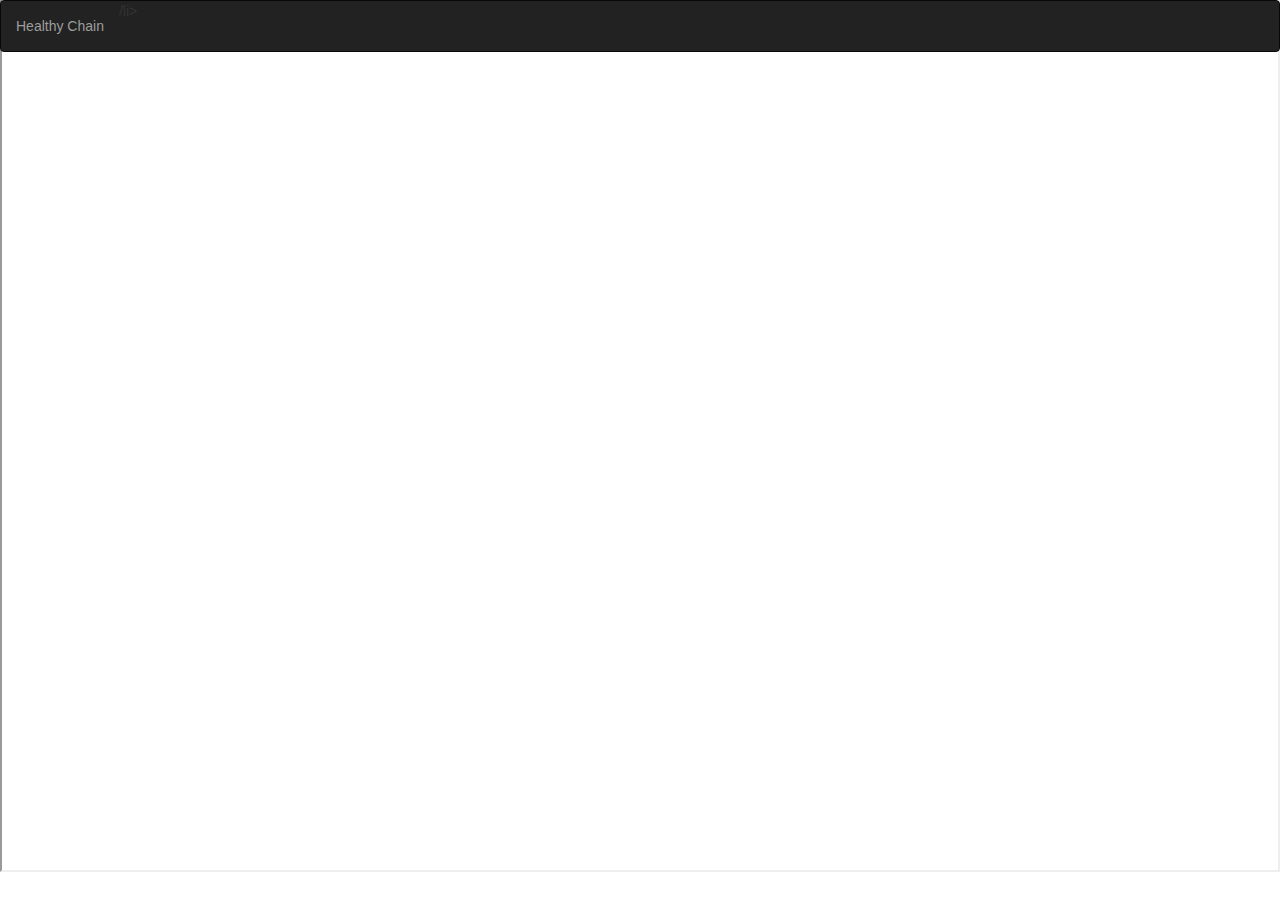
<file: admin.html>
<!DOCTYPE html>
<html lang="en">
<head>
  <title>Patient</title>
  <meta charset="utf-8">
  <meta name="viewport" content="width=device-width, initial-scale=1">
  <link rel="stylesheet" href="https://maxcdn.bootstrapcdn.com/bootstrap/3.4.1/css/bootstrap.min.css">
  <script src="https://ajax.googleapis.com/ajax/libs/jquery/3.7.1/jquery.min.js"></script>
  <script src="https://maxcdn.bootstrapcdn.com/bootstrap/3.4.1/js/bootstrap.min.js"></script>
</head>
<body>

<nav class="navbar navbar-inverse">
  /li>
  </ul>
  <p class="navbar-text">Healthy Chain</p>
</nav>
<iframe src="https://re-chain.vercel.app/AdminPanel" style="margin-top: -100px;width: 100%; height:100vh;"> </iframe>


</body>
</html>
</file>
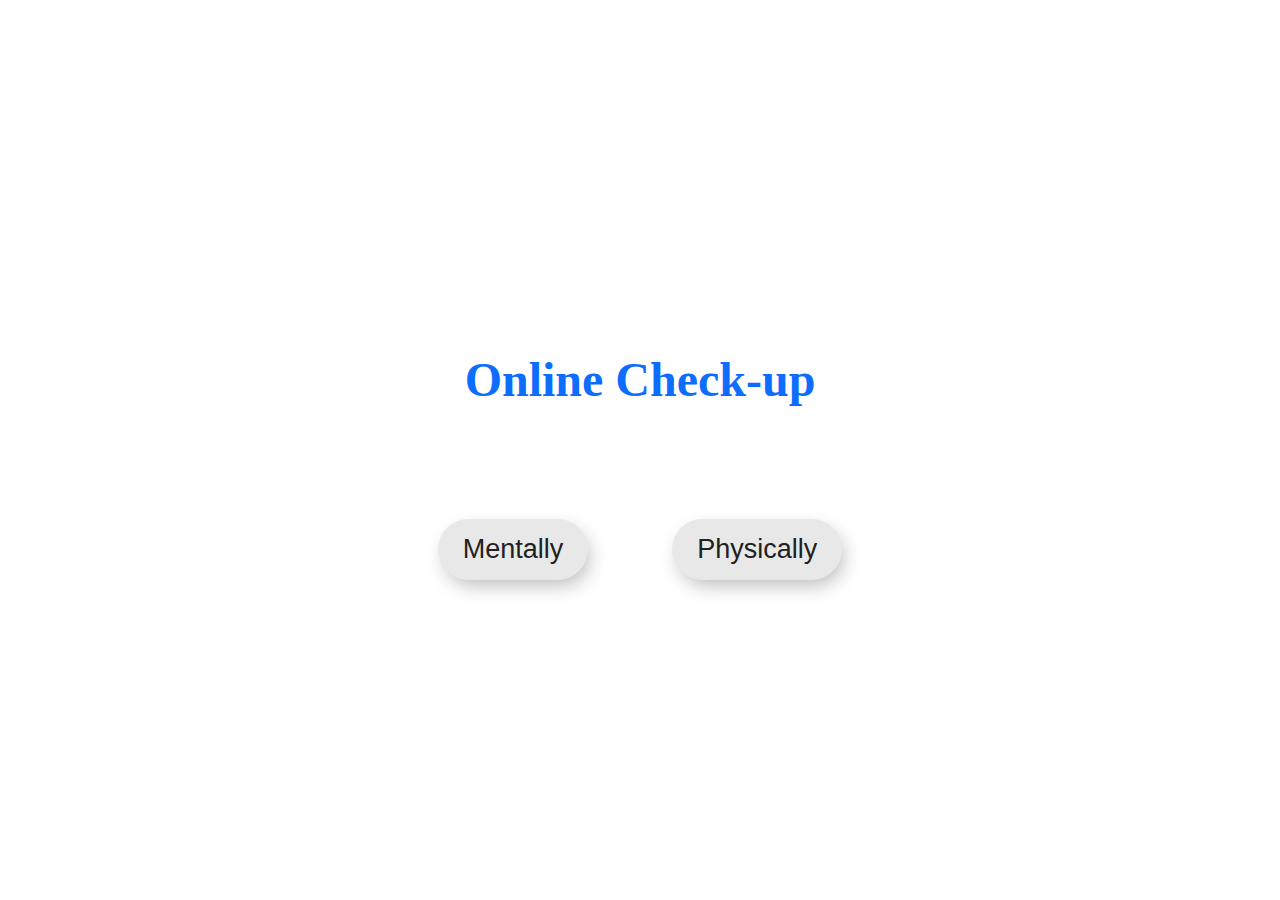
<file: checkup.html>
<!DOCTYPE html>
<html>
<head>
    <title>Online Check-up</title>
    <style>
        body {
            background-color: #fff;
            margin: 0;
            padding: 0;
            display: flex;
            flex-direction: column;
            justify-content: center;
            align-items: center;
            height: 100vh;
        }

        h1 {
            font-size: 48px;
            color: #0d6efd;
            text-align: center;
        }

        button {
            margin-top: 80px;
 padding: 15px 25px;
 border: unset;
 border-radius: 150px;
 color: #212121;
 z-index: 1;
 background: #e8e8e8;
 position: relative;
 font-weight: 10000;
 font-size: 27px;
 -webkit-box-shadow: 4px 8px 19px -3px rgba(0,0,0,0.27);
 box-shadow: 4px 8px 19px -3px rgba(0,0,0,0.27);
 transition: all 250ms;
 overflow: hidden;
}

button::before {
 content: "";
 position: absolute;
 top: 0;
 left: 0;
 height: 100%;
 width: 0;
 border-radius: 15px;
 background-color: #0d6efd;
 z-index: -1;
 -webkit-box-shadow: 4px 8px 19px -3px rgba(0,0,0,0.27);
 box-shadow: 4px 8px 19px -3px rgba(0,0,0,0.27);
 transition: all 250ms
}

button:hover {
 color: #e8e8e8;
}

button:hover::before {
 width: 100%;
}
.btt2{
    margin-left: 80px;
}
    </style>
</head>
<body>
    
    <h1 >Online Check-up</h1>
    <div class="options">
        <a href="MentalHealthForm.php"><button class="btt1"">Mentally</button></a>
        <button href="/pycheck" class="btt2">Physically</button>
    </div>
</body>
</html>
</file>
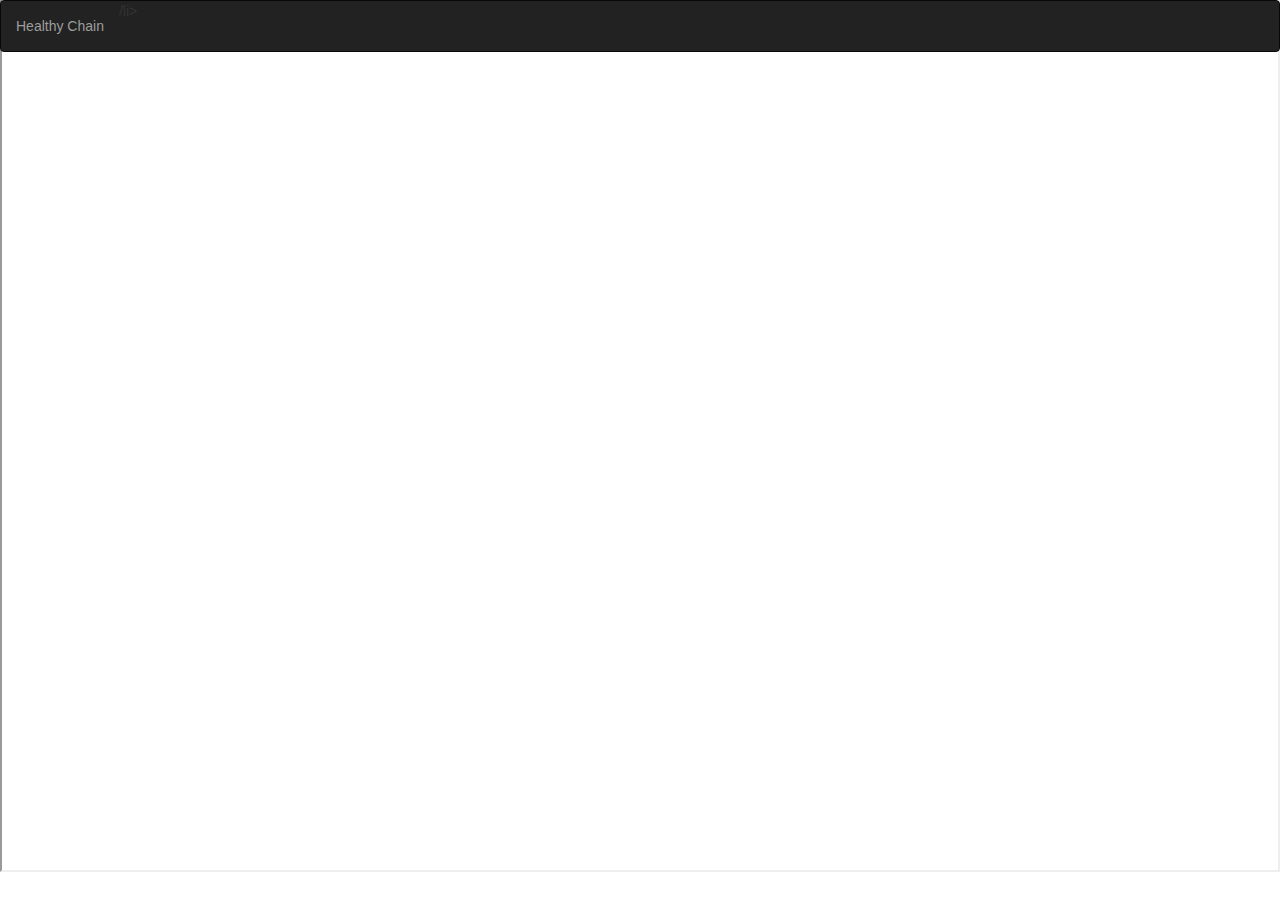
<file: doctors.html>
<!DOCTYPE html>
<html lang="en">
<head>
  <title>Patient</title>
  <meta charset="utf-8">
  <meta name="viewport" content="width=device-width, initial-scale=1">
  <link rel="stylesheet" href="https://maxcdn.bootstrapcdn.com/bootstrap/3.4.1/css/bootstrap.min.css">
  <script src="https://ajax.googleapis.com/ajax/libs/jquery/3.7.1/jquery.min.js"></script>
  <script src="https://maxcdn.bootstrapcdn.com/bootstrap/3.4.1/js/bootstrap.min.js"></script>
</head>
<body>

<nav class="navbar navbar-inverse">
  /li>
  </ul>
  <p class="navbar-text">Healthy Chain</p>
</nav>
<iframe src="https://re-chain.vercel.app/Doctors " style="margin-top: -100px;width: 100%; height:100vh;"> </iframe>


</body>
</html>
</file>
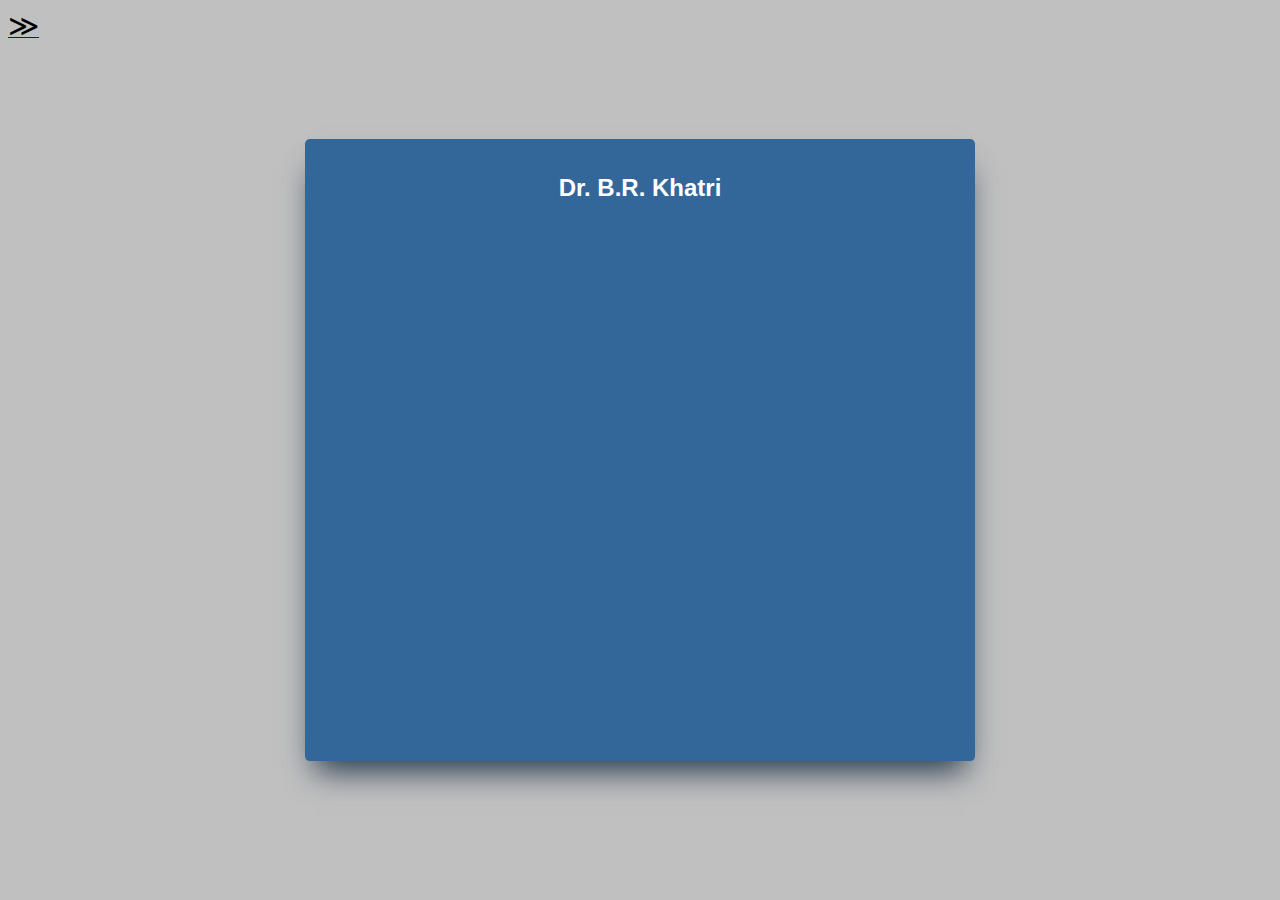
<file: khatri.html>
<!DOCTYPE html>
<html>
<head>
<style>
body{
    color: white;
    font-family: Arial, Helvetica, sans-serif;
    background: #C0C0C0;
}
span{
    color: red;
}
.wrapper{
    position: absolute;
    top: 50%;
    left: 50%;
    transform:translate(-50%, -50%);
    padding: 15px;
    width: 50%;
    background: #336699;
    border-radius: 5px;
    box-shadow: rgb(38, 57, 77) 0px 20px 30px -10px;
}
input{
    outline: none;
    border: none;
    padding: 15px;
}
button{
    color: white;
    padding: 15px;
    border: 2px solid white;
    border-radius: 35%;
    background: #336699;
    display: block;
    margin-top: 4%;
    cursor: pointer;
}
</style>
</head>
<body>

  <a href="/">
  <span style="font-size:30px;  align: left; color: black;">&#8811;</span></a>
<center>
<div class="wrapper">
<h2>Dr. B.R. Khatri</h2>

<iframe allow="camera; microphone; fullscreen; display-capture; autoplay" src="https://meet.jit.si/brkhatri" style="height: 520px; width: 100%; border: 0px;"></iframe>
<br/>

</div>

</center>
<br/>

</body>
</html>
</file>
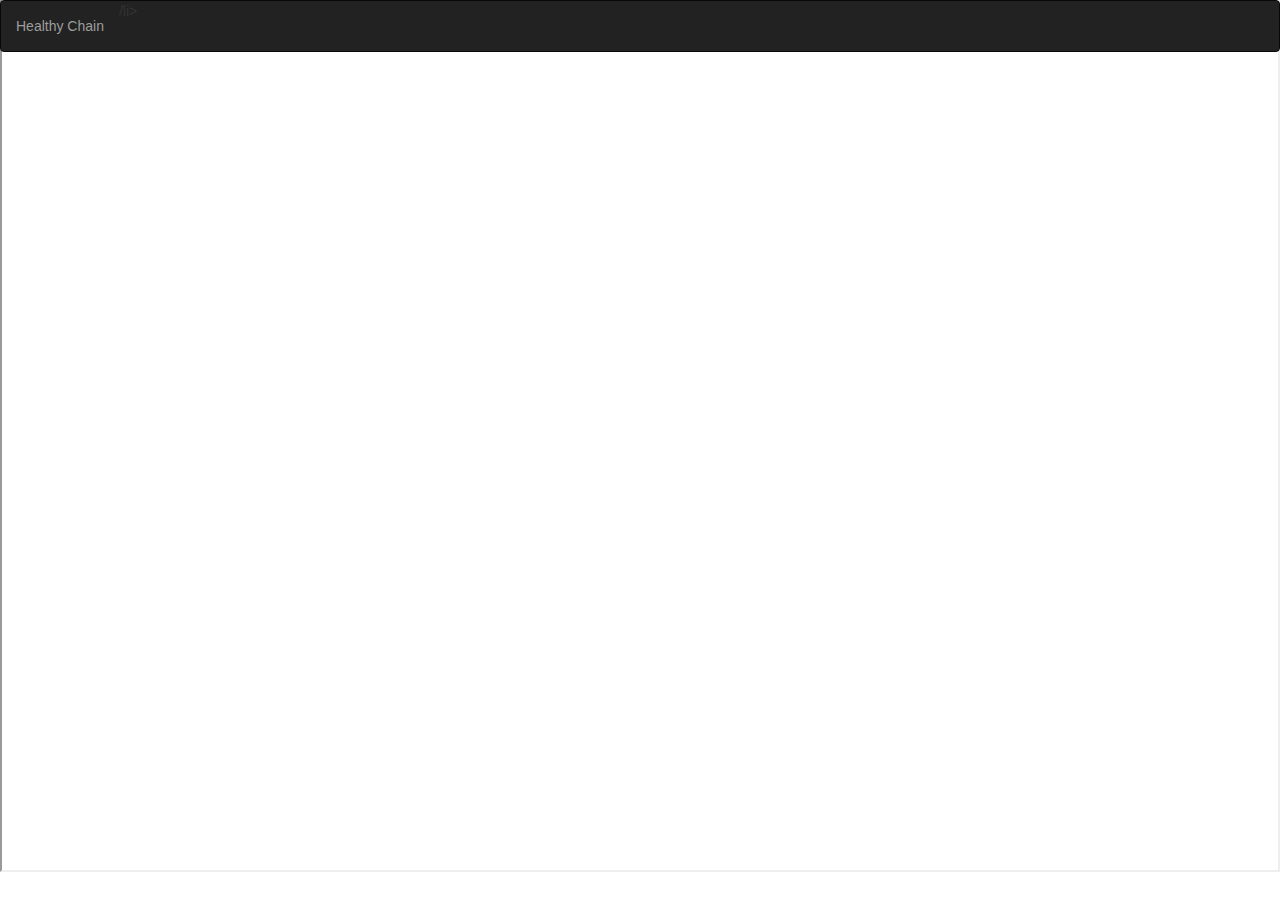
<file: patients.html>
<!DOCTYPE html>
<html lang="en">
<head>
  <title>Patient</title>
  <meta charset="utf-8">
  <meta name="viewport" content="width=device-width, initial-scale=1">
  <link rel="stylesheet" href="https://maxcdn.bootstrapcdn.com/bootstrap/3.4.1/css/bootstrap.min.css">
  <script src="https://ajax.googleapis.com/ajax/libs/jquery/3.7.1/jquery.min.js"></script>
  <script src="https://maxcdn.bootstrapcdn.com/bootstrap/3.4.1/js/bootstrap.min.js"></script>
</head>
<body>

<nav class="navbar navbar-inverse">
  /li>
  </ul>
  <p class="navbar-text">Healthy Chain</p>
</nav>
<iframe src="https://re-chain.vercel.app/Patients" style="margin-top: -100px;width: 100%; height:100vh;"> </iframe>


</body>
</html>
</file>
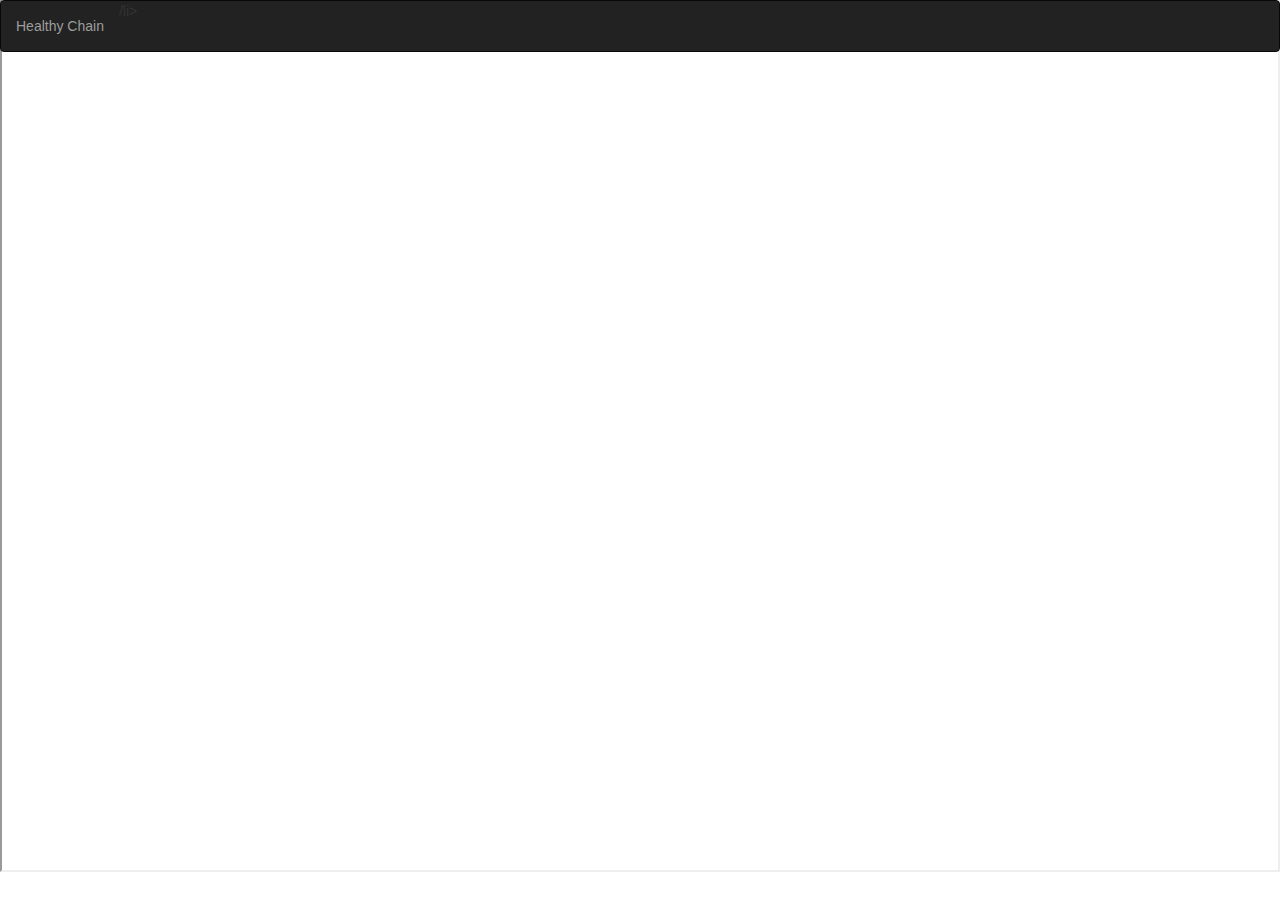
<file: reports.html>
<!DOCTYPE html>
<html lang="en">
<head>
  <title>Patient</title>
  <meta charset="utf-8">
  <meta name="viewport" content="width=device-width, initial-scale=1">
  <link rel="stylesheet" href="https://maxcdn.bootstrapcdn.com/bootstrap/3.4.1/css/bootstrap.min.css">
  <script src="https://ajax.googleapis.com/ajax/libs/jquery/3.7.1/jquery.min.js"></script>
  <script src="https://maxcdn.bootstrapcdn.com/bootstrap/3.4.1/js/bootstrap.min.js"></script>
</head>
<body>

<nav class="navbar navbar-inverse">
  /li>
  </ul>
  <p class="navbar-text">Healthy Chain</p>
</nav>
<iframe src="https://re-chain.vercel.app/Reports" style="margin-top: -100px;width: 100%; height:100vh;"> </iframe>


</body>
</html>
</file>
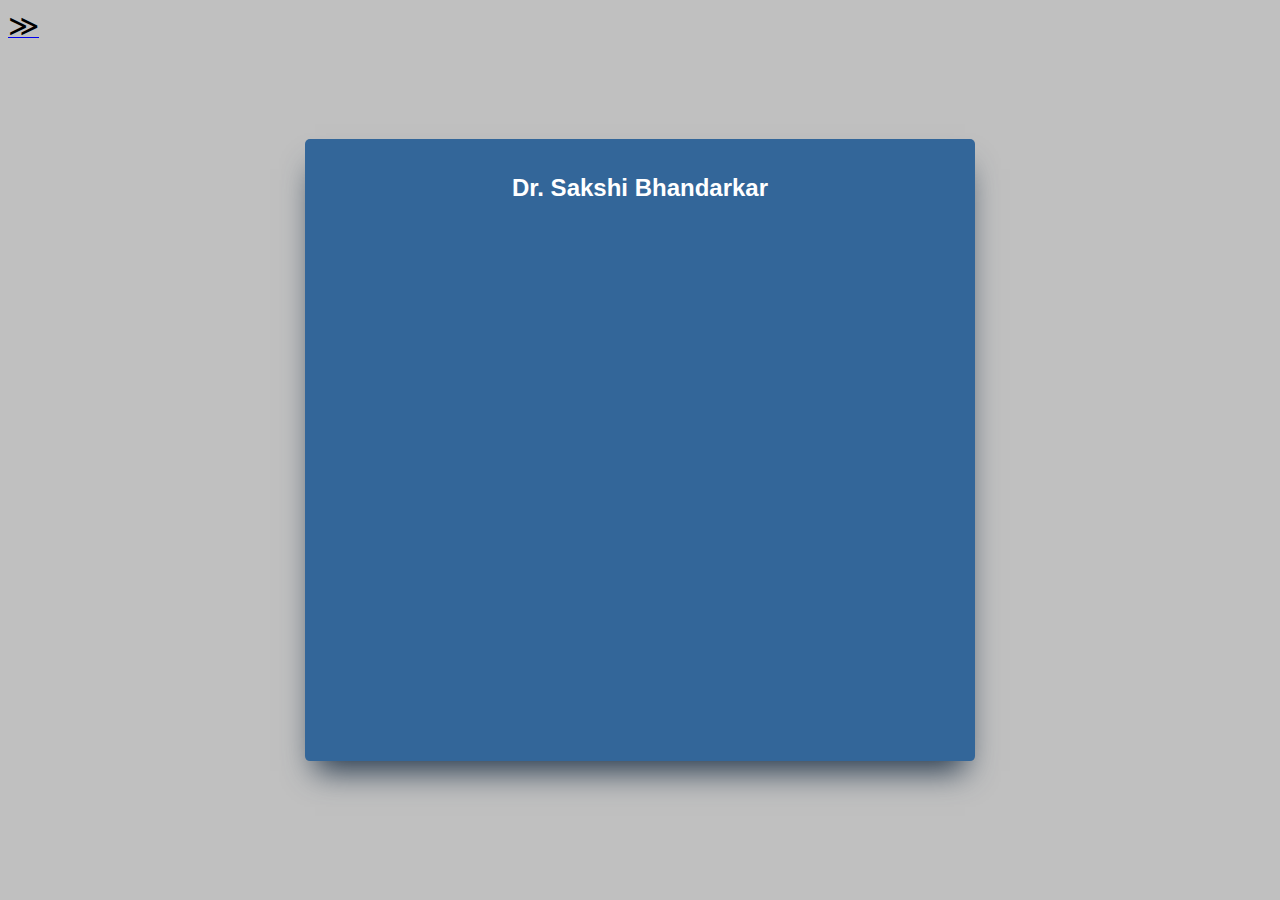
<file: sakshi.html>
<!DOCTYPE html>
<html>
<head>
<style>
body{
    color: white;
    font-family: Arial, Helvetica, sans-serif;
    background: #C0C0C0;
}
span{
    color: red;
}
.wrapper{
    position: absolute;
    top: 50%;
    left: 50%;
    transform:translate(-50%, -50%);
    padding: 15px;
    width: 50%;
    background: #336699;
    border-radius: 5px;
    box-shadow: rgb(38, 57, 77) 0px 20px 30px -10px;
}
input{
    outline: none;
    border: none;
    padding: 15px;
}
button{
    color: white;
    padding: 15px;
    border: 2px solid white;
    border-radius: 35%;
    background: #336699;
    display: block;
    margin-top: 4%;
    cursor: pointer;
}
</style>
</head>
<body>

  <a href="/">
  <span style="font-size:30px;  align: left; color: black;">&#8811;</span></a>
<center>
<div class="wrapper">
<h2>Dr. Sakshi Bhandarkar</h2>

<iframe allow="camera; microphone; fullscreen; display-capture; autoplay" src="https://meet.jit.si/sakshi" style="height: 520px; width: 100%; border: 0px;"></iframe>
<br/>

</div>

</center>

</body>
</html>
</file>
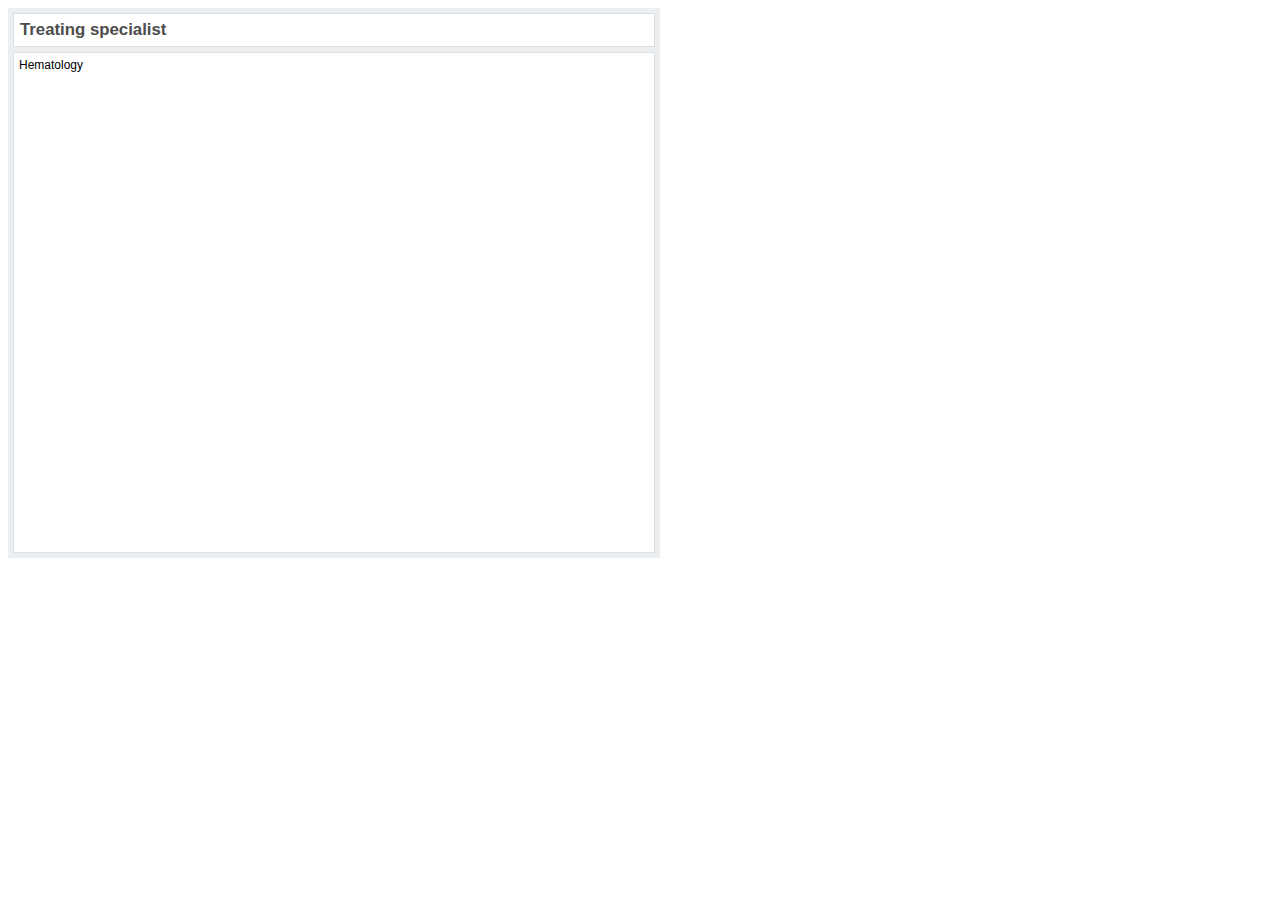
<file: pycheck/sample_specialisation_page/specId12.html>
﻿<!DOCTYPE html>
<html xmlns="http://www.w3.org/1999/xhtml">
<!--
/**
 * ApiMedic.com Sample Avatar, a demo implementation of the ApiMedic.com Symptom Checker by priaid Inc, Switzerland
 * 
 * Copyright (C) 2012 priaid inc, Switzerland
 * 
 * This file is part of The Sample Avatar.
 * 
 * This is free implementation: you can redistribute it and/or modify it under the terms of the
 * GNU General Public License Version 3 as published by the Free Software Foundation.
 * 
 * The ApiMedic.com Sample Avatar is distributed in the hope that it will be useful, but WITHOUT ANY WARRANTY;
 * without even the implied warranty of MERCHANTABILITY or FITNESS FOR A PARTICULAR PURPOSE.
 * 
 * See the GNU General Public License for more details. You should have received a copy of the GNU
 * General Public License along with ApiMedic.com. If not, see <http://www.gnu.org/licenses/>.
 * 
 * Authors: priaid inc, Switzerland
 */
 -->
<head>
    <title></title>
    <link rel="stylesheet" type="text/css" href="../symptom_selector/selector.css?v=1">
    <link rel="stylesheet" type="text/css" href="../symptom_selector/fontawesome/assets/css/font-awesome.min.css" />
    <script src="../libs/jquery-1.12.2.min.js"></script>
    <script src="../libs/json2.js"></script><!-- json for ie7 -->
    <script src="../libs/jquery.imagemapster.min.js?v=1.1"></script>
    <script src="../libs/typeahead.bundle.js"></script>
	
</head>
<body>

    <table class="container-table">
        <tr>
            <td valign="middle" class="td-header bordered-box box-white width25"><h4 class="header" id="treatingSpecialistTitle">Treating specialist<span class="badge pull-left badge-primary visible-lg margin5R"></span></h4></td>
        </tr>
		<tr>
		      <td valign="top" class="selector_container bordered-box box-white width25">Hematology<div id="specialistTitle"></div></td>
		</tr>
    </table>
</body>
</html>
</file>
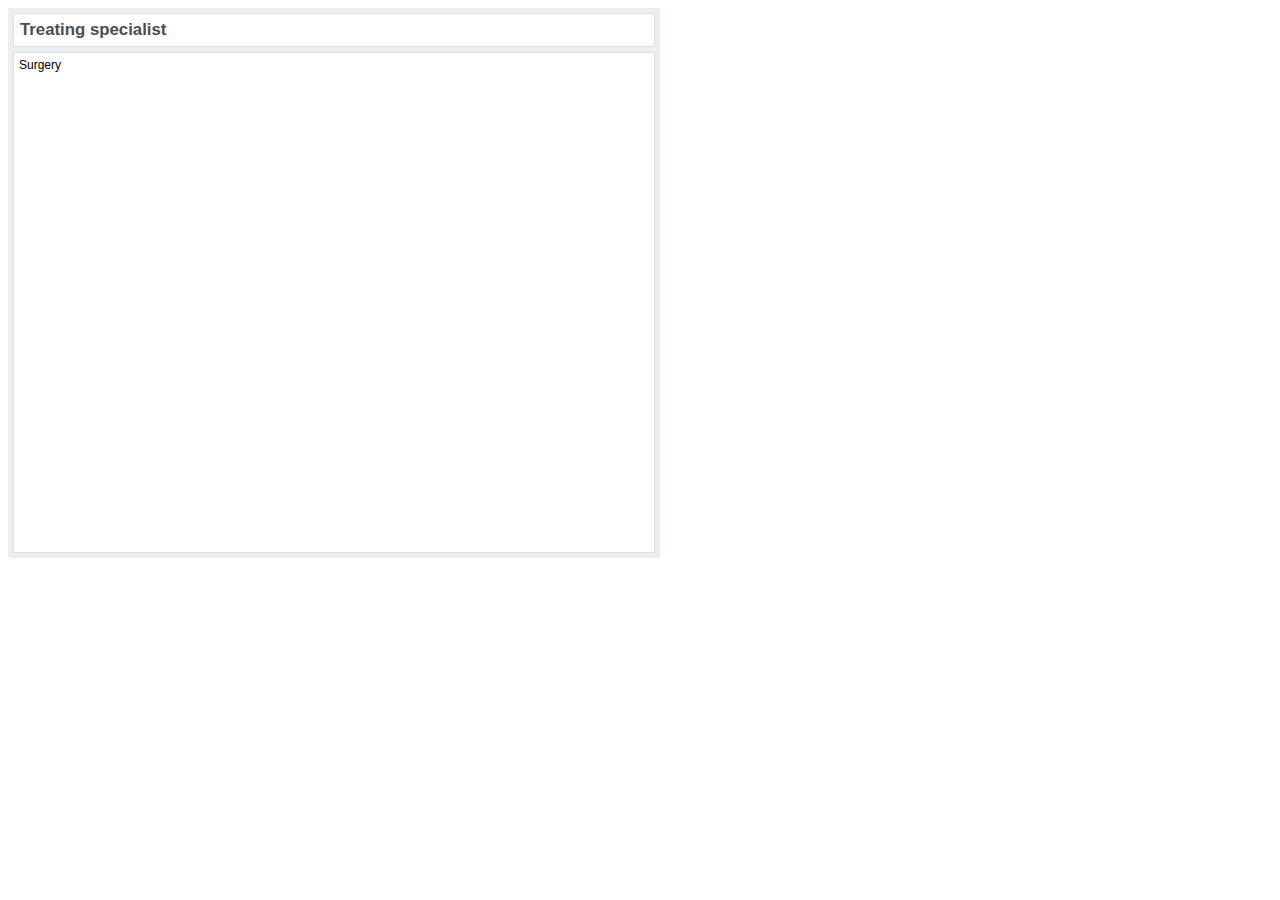
<file: pycheck/sample_specialisation_page/specId13.html>
﻿<!DOCTYPE html>
<html xmlns="http://www.w3.org/1999/xhtml">
<!--
/**
 * ApiMedic.com Sample Avatar, a demo implementation of the ApiMedic.com Symptom Checker by priaid Inc, Switzerland
 * 
 * Copyright (C) 2012 priaid inc, Switzerland
 * 
 * This file is part of The Sample Avatar.
 * 
 * This is free implementation: you can redistribute it and/or modify it under the terms of the
 * GNU General Public License Version 3 as published by the Free Software Foundation.
 * 
 * The ApiMedic.com Sample Avatar is distributed in the hope that it will be useful, but WITHOUT ANY WARRANTY;
 * without even the implied warranty of MERCHANTABILITY or FITNESS FOR A PARTICULAR PURPOSE.
 * 
 * See the GNU General Public License for more details. You should have received a copy of the GNU
 * General Public License along with ApiMedic.com. If not, see <http://www.gnu.org/licenses/>.
 * 
 * Authors: priaid inc, Switzerland
 */
 -->
<head>
    <title></title>
    <link rel="stylesheet" type="text/css" href="../symptom_selector/selector.css?v=1">
    <link rel="stylesheet" type="text/css" href="../symptom_selector/fontawesome/assets/css/font-awesome.min.css" />
    <script src="../libs/jquery-1.12.2.min.js"></script>
    <script src="../libs/json2.js"></script><!-- json for ie7 -->
    <script src="../libs/jquery.imagemapster.min.js?v=1.1"></script>
    <script src="../libs/typeahead.bundle.js"></script>
	
</head>
<body>

    <table class="container-table">
        <tr>
            <td valign="middle" class="td-header bordered-box box-white width25"><h4 class="header" id="treatingSpecialistTitle">Treating specialist<span class="badge pull-left badge-primary visible-lg margin5R"></span></h4></td>
        </tr>
		<tr>
		      <td valign="top" class="selector_container bordered-box box-white width25">Surgery<div id="specialistTitle"></div></td>
		</tr>
    </table>
</body>
</html>
</file>
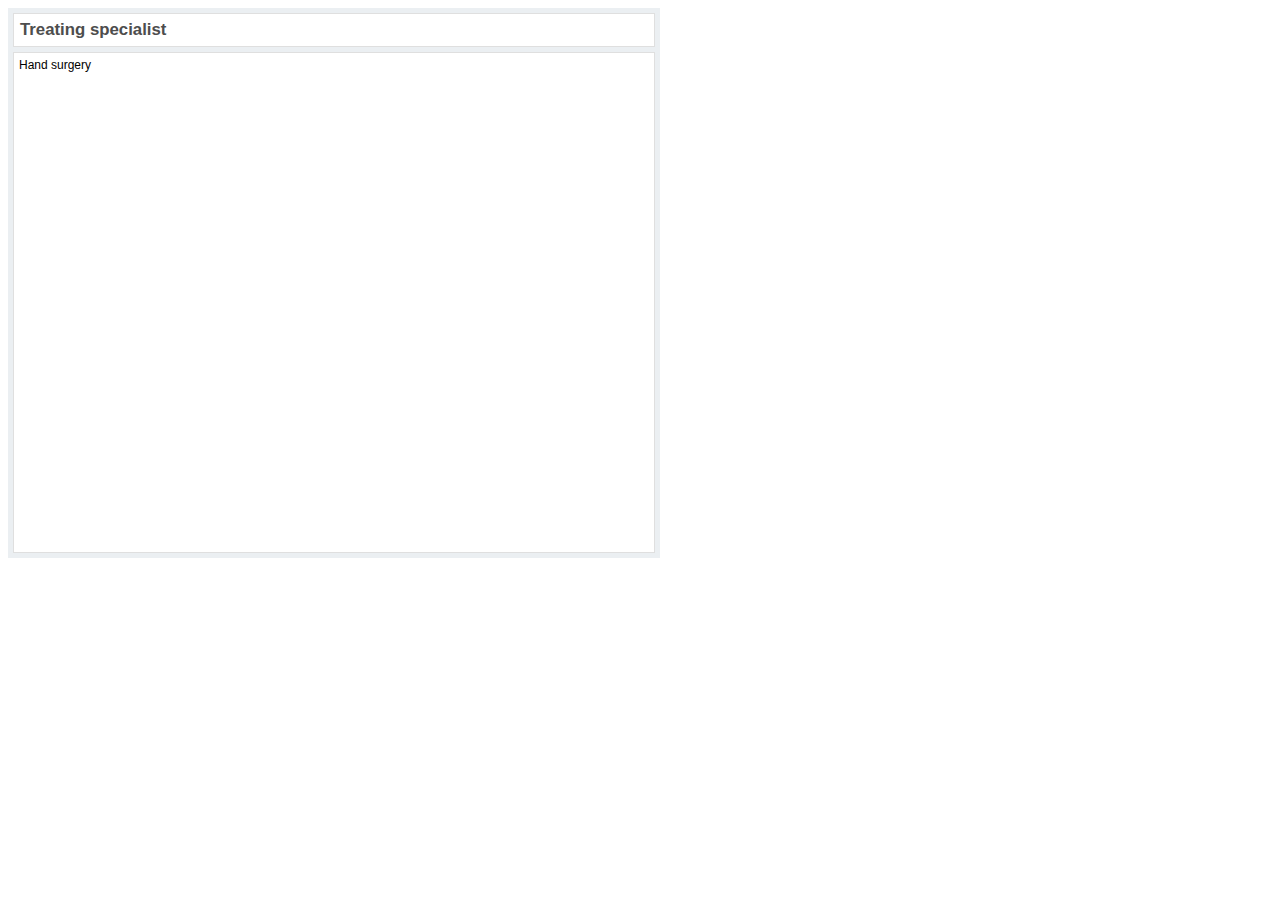
<file: pycheck/sample_specialisation_page/specId20.html>
﻿<!DOCTYPE html>
<html xmlns="http://www.w3.org/1999/xhtml">
<!--
/**
 * ApiMedic.com Sample Avatar, a demo implementation of the ApiMedic.com Symptom Checker by priaid Inc, Switzerland
 * 
 * Copyright (C) 2012 priaid inc, Switzerland
 * 
 * This file is part of The Sample Avatar.
 * 
 * This is free implementation: you can redistribute it and/or modify it under the terms of the
 * GNU General Public License Version 3 as published by the Free Software Foundation.
 * 
 * The ApiMedic.com Sample Avatar is distributed in the hope that it will be useful, but WITHOUT ANY WARRANTY;
 * without even the implied warranty of MERCHANTABILITY or FITNESS FOR A PARTICULAR PURPOSE.
 * 
 * See the GNU General Public License for more details. You should have received a copy of the GNU
 * General Public License along with ApiMedic.com. If not, see <http://www.gnu.org/licenses/>.
 * 
 * Authors: priaid inc, Switzerland
 */
 -->
<head>
    <title></title>
    <link rel="stylesheet" type="text/css" href="../symptom_selector/selector.css?v=1">
    <link rel="stylesheet" type="text/css" href="../symptom_selector/fontawesome/assets/css/font-awesome.min.css" />
    <script src="../libs/jquery-1.12.2.min.js"></script>
    <script src="../libs/json2.js"></script><!-- json for ie7 -->
    <script src="../libs/jquery.imagemapster.min.js?v=1.1"></script>
    <script src="../libs/typeahead.bundle.js"></script>
	
</head>
<body>

    <table class="container-table">
        <tr>
            <td valign="middle" class="td-header bordered-box box-white width25"><h4 class="header" id="treatingSpecialistTitle">Treating specialist<span class="badge pull-left badge-primary visible-lg margin5R"></span></h4></td>
        </tr>
		<tr>
		      <td valign="top" class="selector_container bordered-box box-white width25">Hand surgery<div id="specialistTitle"></div></td>
		</tr>
    </table>
</body>
</html>
</file>
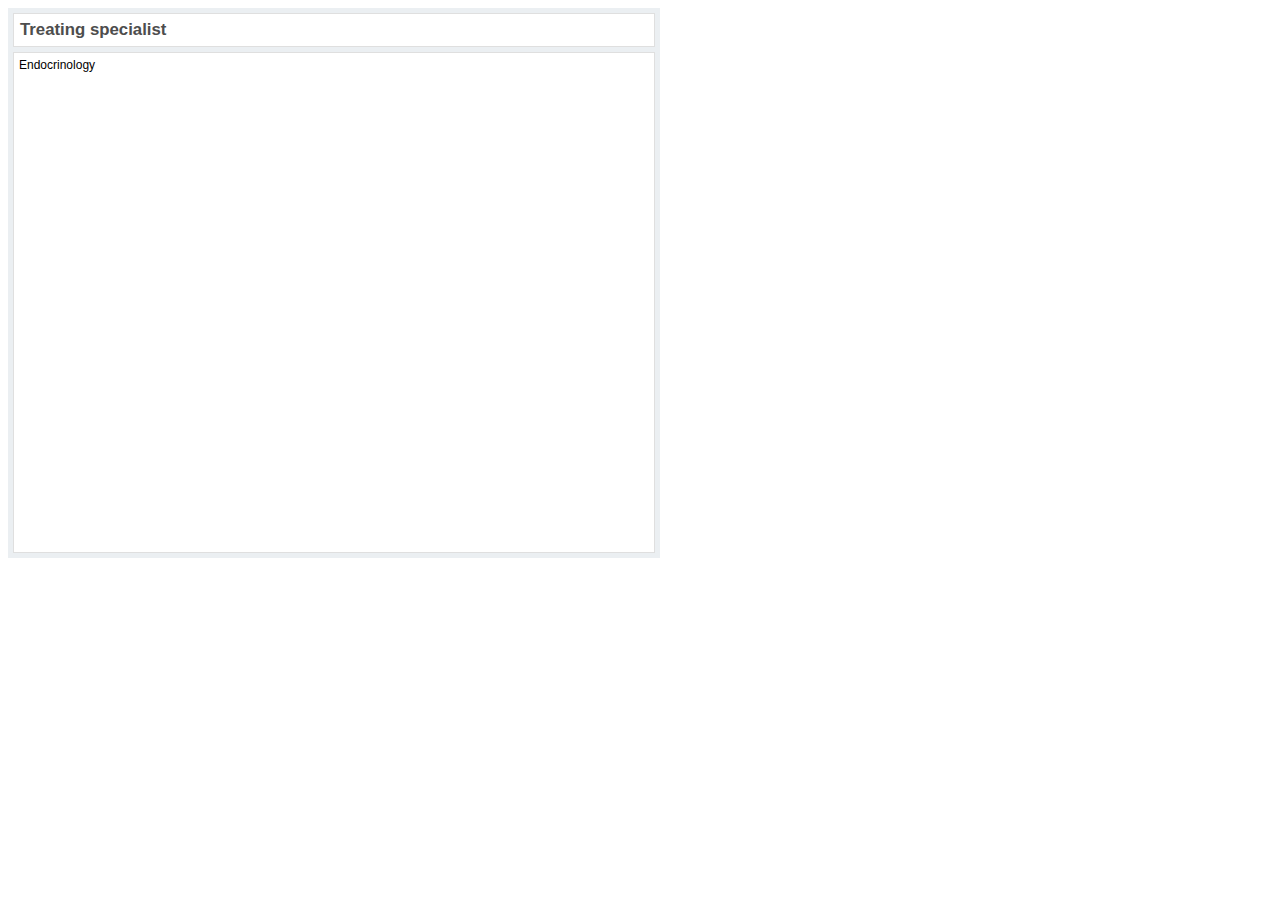
<file: pycheck/sample_specialisation_page/specId26.html>
﻿<!DOCTYPE html>
<html xmlns="http://www.w3.org/1999/xhtml">
<!--
/**
 * ApiMedic.com Sample Avatar, a demo implementation of the ApiMedic.com Symptom Checker by priaid Inc, Switzerland
 * 
 * Copyright (C) 2012 priaid inc, Switzerland
 * 
 * This file is part of The Sample Avatar.
 * 
 * This is free implementation: you can redistribute it and/or modify it under the terms of the
 * GNU General Public License Version 3 as published by the Free Software Foundation.
 * 
 * The ApiMedic.com Sample Avatar is distributed in the hope that it will be useful, but WITHOUT ANY WARRANTY;
 * without even the implied warranty of MERCHANTABILITY or FITNESS FOR A PARTICULAR PURPOSE.
 * 
 * See the GNU General Public License for more details. You should have received a copy of the GNU
 * General Public License along with ApiMedic.com. If not, see <http://www.gnu.org/licenses/>.
 * 
 * Authors: priaid inc, Switzerland
 */
 -->
<head>
    <title></title>
    <link rel="stylesheet" type="text/css" href="../symptom_selector/selector.css?v=1">
    <link rel="stylesheet" type="text/css" href="../symptom_selector/fontawesome/assets/css/font-awesome.min.css" />
    <script src="../libs/jquery-1.12.2.min.js"></script>
    <script src="../libs/json2.js"></script><!-- json for ie7 -->
    <script src="../libs/jquery.imagemapster.min.js?v=1.1"></script>
    <script src="../libs/typeahead.bundle.js"></script>
	
</head>
<body>

    <table class="container-table">
        <tr>
            <td valign="middle" class="td-header bordered-box box-white width25"><h4 class="header" id="treatingSpecialistTitle">Treating specialist<span class="badge pull-left badge-primary visible-lg margin5R"></span></h4></td>
        </tr>
		<tr>
		      <td valign="top" class="selector_container bordered-box box-white width25">Endocrinology<div id="specialistTitle"></div></td>
		</tr>
    </table>
</body>
</html>
</file>
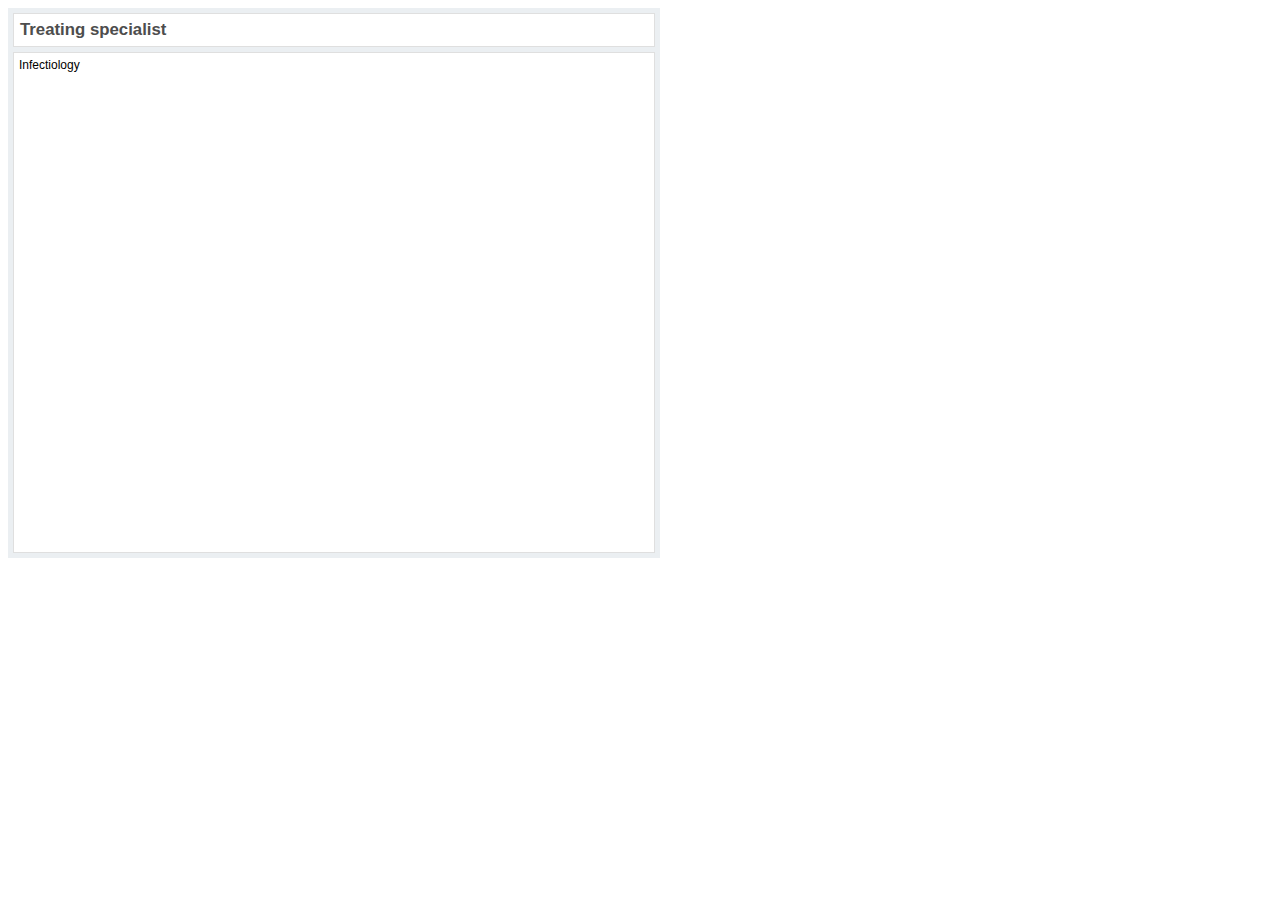
<file: pycheck/sample_specialisation_page/specId28.html>
﻿<!DOCTYPE html>
<html xmlns="http://www.w3.org/1999/xhtml">
<!--
/**
 * ApiMedic.com Sample Avatar, a demo implementation of the ApiMedic.com Symptom Checker by priaid Inc, Switzerland
 * 
 * Copyright (C) 2012 priaid inc, Switzerland
 * 
 * This file is part of The Sample Avatar.
 * 
 * This is free implementation: you can redistribute it and/or modify it under the terms of the
 * GNU General Public License Version 3 as published by the Free Software Foundation.
 * 
 * The ApiMedic.com Sample Avatar is distributed in the hope that it will be useful, but WITHOUT ANY WARRANTY;
 * without even the implied warranty of MERCHANTABILITY or FITNESS FOR A PARTICULAR PURPOSE.
 * 
 * See the GNU General Public License for more details. You should have received a copy of the GNU
 * General Public License along with ApiMedic.com. If not, see <http://www.gnu.org/licenses/>.
 * 
 * Authors: priaid inc, Switzerland
 */
 -->
<head>
    <title></title>
    <link rel="stylesheet" type="text/css" href="../symptom_selector/selector.css?v=1">
    <link rel="stylesheet" type="text/css" href="../symptom_selector/fontawesome/assets/css/font-awesome.min.css" />
    <script src="../libs/jquery-1.12.2.min.js"></script>
    <script src="../libs/json2.js"></script><!-- json for ie7 -->
    <script src="../libs/jquery.imagemapster.min.js?v=1.1"></script>
    <script src="../libs/typeahead.bundle.js"></script>
	
</head>
<body>

    <table class="container-table">
        <tr>
            <td valign="middle" class="td-header bordered-box box-white width25"><h4 class="header" id="treatingSpecialistTitle">Treating specialist<span class="badge pull-left badge-primary visible-lg margin5R"></span></h4></td>
        </tr>
		<tr>
		      <td valign="top" class="selector_container bordered-box box-white width25">Infectiology<div id="specialistTitle"></div></td>
		</tr>
    </table>
</body>
</html>
</file>
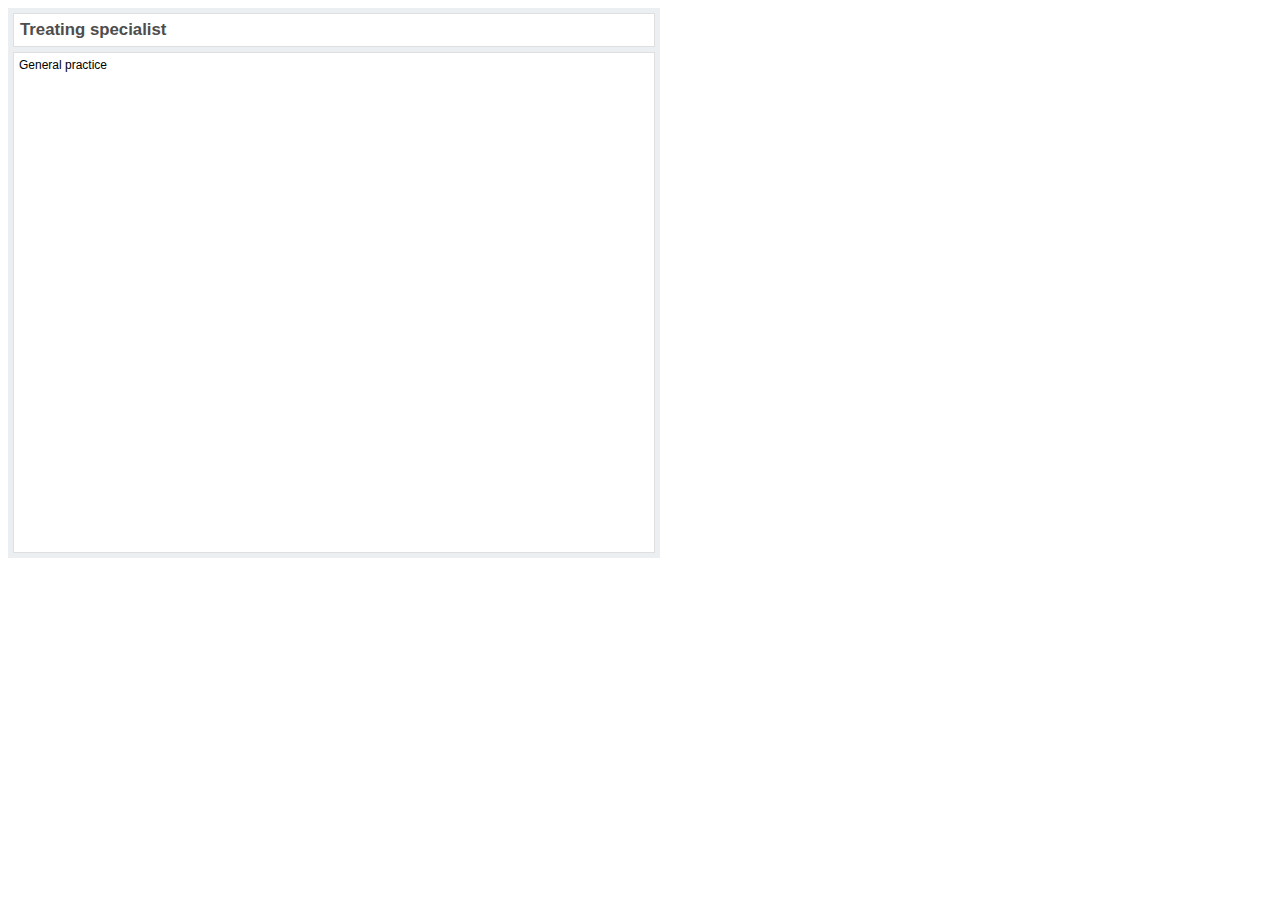
<file: pycheck/sample_specialisation_page/specId3.html>
﻿<!DOCTYPE html>
<html xmlns="http://www.w3.org/1999/xhtml">
<!--
/**
 * ApiMedic.com Sample Avatar, a demo implementation of the ApiMedic.com Symptom Checker by priaid Inc, Switzerland
 * 
 * Copyright (C) 2012 priaid inc, Switzerland
 * 
 * This file is part of The Sample Avatar.
 * 
 * This is free implementation: you can redistribute it and/or modify it under the terms of the
 * GNU General Public License Version 3 as published by the Free Software Foundation.
 * 
 * The ApiMedic.com Sample Avatar is distributed in the hope that it will be useful, but WITHOUT ANY WARRANTY;
 * without even the implied warranty of MERCHANTABILITY or FITNESS FOR A PARTICULAR PURPOSE.
 * 
 * See the GNU General Public License for more details. You should have received a copy of the GNU
 * General Public License along with ApiMedic.com. If not, see <http://www.gnu.org/licenses/>.
 * 
 * Authors: priaid inc, Switzerland
 */
 -->
<head>
    <title></title>
    <link rel="stylesheet" type="text/css" href="../symptom_selector/selector.css?v=1">
    <link rel="stylesheet" type="text/css" href="../symptom_selector/fontawesome/assets/css/font-awesome.min.css" />
    <script src="../libs/jquery-1.12.2.min.js"></script>
    <script src="../libs/json2.js"></script><!-- json for ie7 -->
    <script src="../libs/jquery.imagemapster.min.js?v=1.1"></script>
    <script src="../libs/typeahead.bundle.js"></script>
	
</head>
<body>

    <table class="container-table">
        <tr>
            <td valign="middle" class="td-header bordered-box box-white width25"><h4 class="header" id="treatingSpecialistTitle">Treating specialist<span class="badge pull-left badge-primary visible-lg margin5R"></span></h4></td>
        </tr>
		<tr>
		      <td valign="top" class="selector_container bordered-box box-white width25">General practice<div id="specialistTitle"></div></td>
		</tr>
    </table>
</body>
</html>
</file>
<file: pycheck/symptom_selector/selector.css>
﻿/**
 * ApiMedic.com Sample Avatar, a demo implementation of the ApiMedic.com Symptom Checker by priaid Inc, Switzerland
 * 
 * Copyright (C) 2012 priaid inc, Switzerland
 * 
 * This file is part of The Sample Avatar.
 * 
 * This is free implementation: you can redistribute it and/or modify it under the terms of the
 * GNU General Public License Version 3 as published by the Free Software Foundation.
 * 
 * The ApiMedic.com Sample Avatar is distributed in the hope that it will be useful, but WITHOUT ANY WARRANTY;
 * without even the implied warranty of MERCHANTABILITY or FITNESS FOR A PARTICULAR PURPOSE.
 * 
 * See the GNU General Public License for more details. You should have received a copy of the GNU
 * General Public License along with ApiMedic.com. If not, see <http://www.gnu.org/licenses/>.
 * 
 * Authors: priaid inc, Switzerland
 */
body{
    font-family:Helvetica, Arial, sans-serif;
    font-size:12px;
}
img{
    border:none;
}
.selector_container table{
    background-color:#fff;
}

td.status-container
{
    /*float:left;
    text-align:center;*/
    vertical-align:top;
    padding:5px;
}
    td.status-container .status-change-link
    {
        display:block;
        text-align:center;
        padding:2px 5px;
        border-radius: 6px;
        opacity:0.6;
        -ms-filter: "progid:DXImageTransform.Microsoft.Alpha(Opacity=60)";
        /* IE 5-7 */
        filter: alpha(opacity=60);
        /* Netscape */
        -moz-opacity: 0.6;
        /* Safari 1.x */
        -khtml-opacity: 0.6;
    }
    td.status-container .status-change-link:hover
    {
        opacity:1;
    }
td.avatar-container
{
    height:325px;
    position: absolute!important;
}
    td.avatar-container div{
        position: absolute!important;
        bottom:0px;
    }
.skin-link{
	display: inline;
    position: absolute;
    color: #525252;
    left: 0;
    bottom: -65px;
    width: 130px;
    text-decoration:none;
	padding-bottom: 0;
	text-align: center;
}
.skin-link:hover{
    color: black;
}
.skin-image{
	margin-top: 5px;
	width:110px;
	height: auto;
}

.child-gender-selector-container
{
    text-align:center;
	font-size: 14px;
}
.child-gender-selector-container .child-gender-selector
{
    padding:0px 2px;
    display:inline;
    color:#525252;
}

input.symptom-search
{
    border-color: #efefef;
    box-shadow: none;
    font-style:italic;
    width:100%;
    height: 30px;
    padding: 5px 10px;
    font-size: 12px;
    line-height: 1.5;
    border-radius: 3px;
    color: #555;
    vertical-align: middle;
    background-color: #fff;
    background-image: none;
    border: 1px solid #ccc;
}
.year-container
{
    padding: 5px 0;
}
.progress
{
    background: #f0f0f0;
    width: 100%;
    height: 20px;
    -webkit-box-shadow: inset 0 -1px 0 rgba(0,0,0,0.15);
    box-shadow: inset 0 -1px 0 rgba(0,0,0,0.15);
    -webkit-transition: width .6s ease;
    transition: width .6s ease;
    border-radius:2px;
}

.progress .progress-bar
{
    float: left;
    width: 0;
    height: 20px;
    font-size: 12px;
    line-height: 20px;
    color: #fff;
    text-align: center;
    background-color: #428bca;
    border-bottom-left-radius:2px;
    border-top-left-radius:2px;
}

.loader
{
    position:relative;
    width:100%;
    height:20px;
    z-index:1041;
    background-color:white;
    background-image: url('images/ajax-loader.gif');
    background-repeat: no-repeat;
    background-position: center center;
    opacity:0.8;
    -ms-filter: "progid:DXImageTransform.Microsoft.Alpha(Opacity=60)";
    /* IE 5-7 */
    filter: alpha(opacity=80);
    /* Netscape */
    -moz-opacity: 0.8;
    /* Safari 1.x */
    -khtml-opacity: 0.8;
}

.location_list, location_list li, .symptom_list, .symptom_list li, .selected_list, .selected_list li,.proposed_list, proposed_list li, .diagnosis_list, .diagnosis_list li {
  padding: 0;
  margin: 0;
  list-style: none;
  color:#555;
}

.location_list li {
  margin: 0 0 0 0em;
  font-size:1.4em;
  cursor:pointer;
}

.location_list li:hover {
  color: #4193d0;
}
.location_list li:before {
  content: '\f054'; /* fa-chevron-right */
  font-family: 'FontAwesome';
  float: left;
  padding-right:5px;
}

.location_list li.open {
    color:black;
}
.location_list li.open:before {
  content: '\f078'; /* fa-chevron-down */
  padding-right:5px;
}
.location_list .sublocation{
    border-bottom: 1px solid #dfdfdf;
    padding:5px 0px;
    cursor:pointer;
}

.symptom_list li, .selected_list li, .proposed_list li {
  padding:2px 0px;
  cursor:pointer;
}

.selected_list li
{
    cursor:default;
}
.selected_list li i{
    float:right;
    color:red;
    cursor:pointer;
}

.symptom_list {
  margin-top: 5px;
}
.symptom_list li {
  margin-left: 1.2em;
  font-size:0.8em;
}
.symptom_list li:before {
  content: '\f055'; /* fa-plus-circle */
  font-family: 'FontAwesome';
  float: left;
  margin-left: -1em;
  padding:0px;
}

.proposed_list
{
    margin-top:5px;
}
.proposed_list li {
  margin-left: 1.5em;
}
.proposed_list li:hover {
  color:#4193d0;
}

.proposed_list li:before {
  content: '\f055'; /* fa-plus-circle */
  font-family: 'FontAwesome';
  float: left;
  margin-left: -1.5em;
}

.spec_list {
  margin: 0.5em;
  padding:0;
}
.spec_list li {
  padding-top: 5px;
}
.spec_list li a {
  margin-left: 10px;
  color: #4193d0;
  text-decoration:none;
}
.spec_list li a:hover {
    color: #4d4d4d;
}

.spec_list li a:before {
  content: '\f0f0'; /* fa-user-md */
  font-family: 'FontAwesome';
  float: left;
  margin-left: -0.5em;
}

.suggested_spec {
  margin-left: 5px;
  color: #4193d0;
  text-decoration:none;
}

.suggested_spec:before {
  content: '\f0f0'; /* fa-user-md */
  font-family: 'FontAwesome';
  float: left;
}

h4.header {
    color: #4d4d4d;
    font-size:1.4em;
    margin:0;
}

h4.symptom_list_header
{
    background-color: #eee;
    padding:0.5em 1em;
}

h4.diagnosis_name_header
{
    padding:0.5em 0em 0em 0em;
    margin-right:30px;
}
h4.diagnosis_profname_header
{
    padding:0.1em 0em 0.5em 0em;
    margin-right:30px;
	font-weight:normal;
}
h4.diagnosis_name_header .fa
{
    float:right;
    margin-right:-30px;
    cursor:pointer;
    color: #4193d0;
}

span.message{
    float: left;
    margin: 5px;
    padding: 10px;
    border-width: 1px;
    border-style: solid;
}
.info{
    
    color: #8a6d3b;
    background-color: #fcf8e3;
    border-color: #faebcc;
}
.warning
{
    color: #a94442;
    background-color: #f2dede;
    border-color: #ebccd1;
}
.bordered-box{
    border: 1px #dfdfdf solid;
}
.box-white
{
    background-color:white;
}
.box-inactive
{
    opacity:0.5;
    -ms-filter: "progid:DXImageTransform.Microsoft.Alpha(Opacity=50)";
    /* IE 5-7 */
    filter: alpha(opacity=50);
    /* Netscape */
    -moz-opacity: 0.5;
    /* Safari 1.x */
    -khtml-opacity: 0.5;
}

table.container-table { 
    border-spacing: 5px;
    border-collapse: separate;
    background-color:#ebeff2;
    height:550px;
}
.container-table .td-header
{
    height:15px;
}
.container-table .td-header h4
{
    padding:5px;
}

.container-table .selector_container
{
    padding:5px;
    margin:-5px;
}

.width25{
    width:25%;
}
.width50{
    width:50%;
}

span.twitter-typeahead .tt-dropdown-menu {
  position: absolute;
  top: 100%;
  left: 0;
  z-index: 1000;
  display: none;
  float: left;
  min-width: 160px;
  padding: 5px 0;
  margin: 2px 0 0;
  list-style: none;
  font-size: 14px;
  text-align: left;
  background-color: #ffffff;
  border: 1px solid #cccccc;
  border: 1px solid rgba(0, 0, 0, 0.15);
  border-radius: 4px;
  -webkit-box-shadow: 0 6px 12px rgba(0, 0, 0, 0.175);
  box-shadow: 0 6px 12px rgba(0, 0, 0, 0.175);
  background-clip: padding-box;
}
span.twitter-typeahead .tt-suggestion > p {
  display: block;
  padding: 3px 20px;
  clear: both;
  font-weight: normal;
  line-height: 1;
  color: #333333;
  white-space: nowrap;
}
span.twitter-typeahead .tt-suggestion > p:hover,
span.twitter-typeahead .tt-suggestion > p:focus {
  color: #ffffff;
  text-decoration: none;
  outline: 0;
  background-color: #428bca;
}
span.twitter-typeahead .tt-suggestion.tt-cursor {
  color: #ffffff;
  background-color: #428bca;
}
span.twitter-typeahead {
  width: 100%;
}
.input-group span.twitter-typeahead {
  display: block !important;
}
.input-group span.twitter-typeahead .tt-dropdown-menu {
  top: 32px !important;
}
.input-group.input-group-lg span.twitter-typeahead .tt-dropdown-menu {
  top: 44px !important;
}
.input-group.input-group-sm span.twitter-typeahead .tt-dropdown-menu {
  top: 28px !important;
}
#txtSearchSymptoms
{
    background-color:white!important;
    padding:5px;
	width: 90%;
}

.info_page
{
    position:absolute;
    left:0px;
    right:0px;
    top:0px;
    bottom:0px;
    background-color:white;
    display:none;
    opacity:0.95;
    -ms-filter: "progid:DXImageTransform.Microsoft.Alpha(Opacity=95)";
    /* IE 5-7 */
    filter: alpha(opacity=95);
    /* Netscape */
    -moz-opacity: 0.95;
    /* Safari 1.x */
    -khtml-opacity: 0.95;
    padding:10px;
    border: 1px solid #dfdfdf;
}
.btn_info{
    position:absolute;
    top:20px;
    font-size:30px;
    cursor:pointer;
}
#btnCloseInfo
{
    right:20px;
}
#btnPrintInfo
{
    right:50px;
}
#redFlagContent
{
    font-size:1.4em;
    padding:10px 10px;
    margin-top:30px;
    border: 1px solid;
    font-weight:bold;
}
#redFlagContent
{
    font-size:1.4em;
    padding:10px 10px;
    margin-top:30px;
    border: 1px solid;
    font-weight:bold;
}

#redFlagContent:before
{
  content: '\f071'; /* fa-warning */
  font-family: 'FontAwesome';
}

#btnCloseRedFlag
{
    float:right;
    color: #a94442;
    margin:5px;
    cursor:pointer;
}
#terms
{
    white-space: normal;
}
#terms label
{
    font-weight:normal;
    display:inline;
    word-break: break-word;
}
#terms a {
    font-weight:700;
    color: #8a6d3b;
    text-decoration:underline;
}
#terms input {
    white-space: normal;
}

#symptomSelector{
	padding-left: 0;
	padding-right: 0;
}

#symptomList{
	padding-left: 5px;
	padding-right: 0;
}

.year-text{
	padding-left: 5px;
	padding-right: 5px;
}
.priaid-powered{
	float: right;
	color: gray;
	font-size: 12px;
	font-family:Arial;
	text-decoration: none;
	text-align:center;
	padding-top:8px;
}

.logo{
	float: right;
	width: 87px;
	height: 23px;
	vertical-align:middle;
}
</file>
